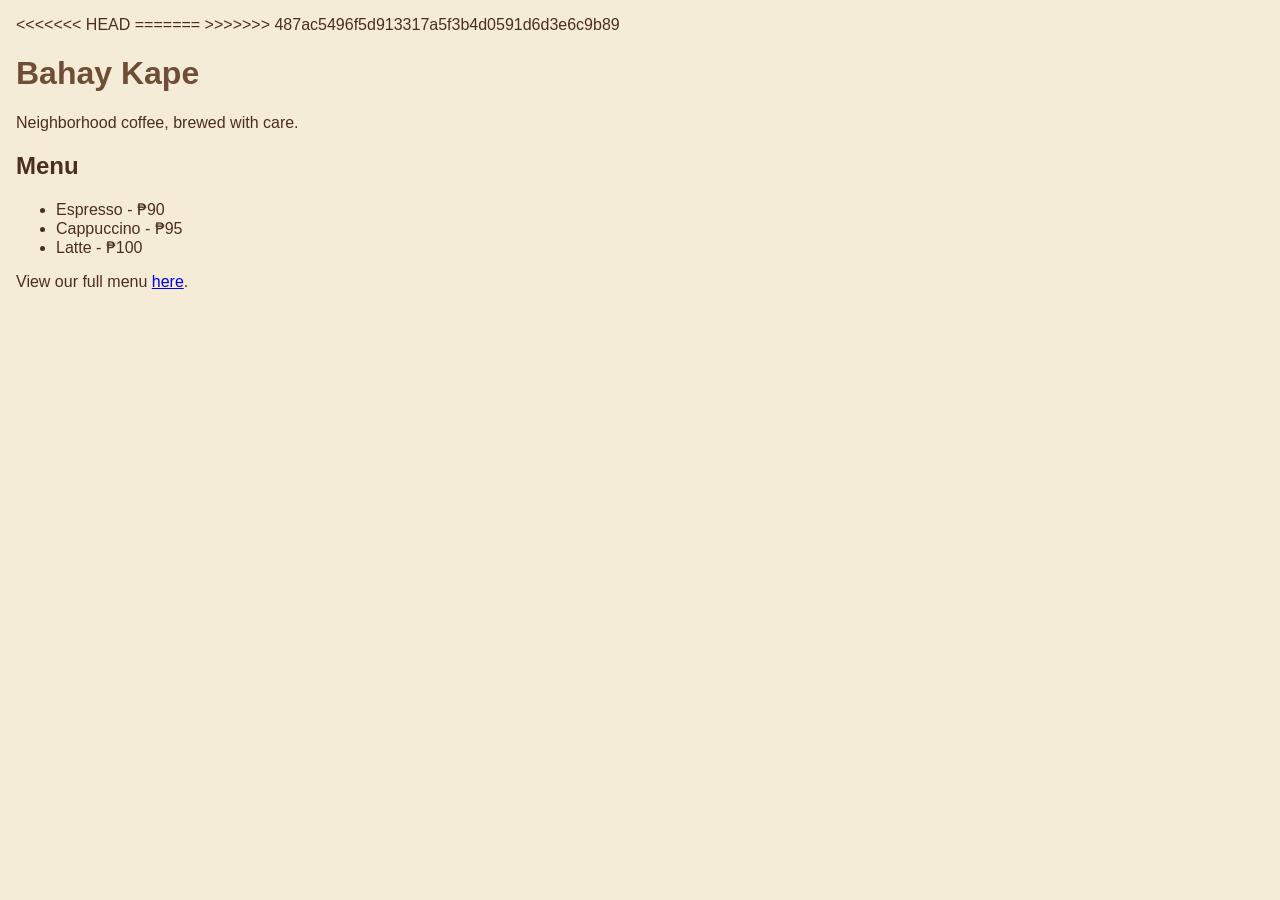
<file: index.html>
<!DOCTYPE html>
<html lang="en">
<head>
    <meta charset="UTF-8">
    <meta name="viewport" content="width=device-width, initial-scale=1.0">
<<<<<<< HEAD
    <title>Bahay Kape | Home</title>
=======
    <title>Bahay Kape - Home</title>
>>>>>>> 487ac5496f5d913317a5f3b4d0591d6d3e6c9b89
    <link rel="stylesheet" href="styles.css">
</head>
<body>
    <h1>Bahay Kape</h1>
    <p>Neighborhood coffee, brewed with care.</p>

    <h2>Menu</h2>
    <ul>
        <li>Espresso - ₱90</li>
        <li>Cappuccino - ₱95</li>
        <li>Latte - ₱100</li>
    </ul>
    <p>View our full menu <a href="menu.html">here</a>.</p>
</body>
</html>
</file>
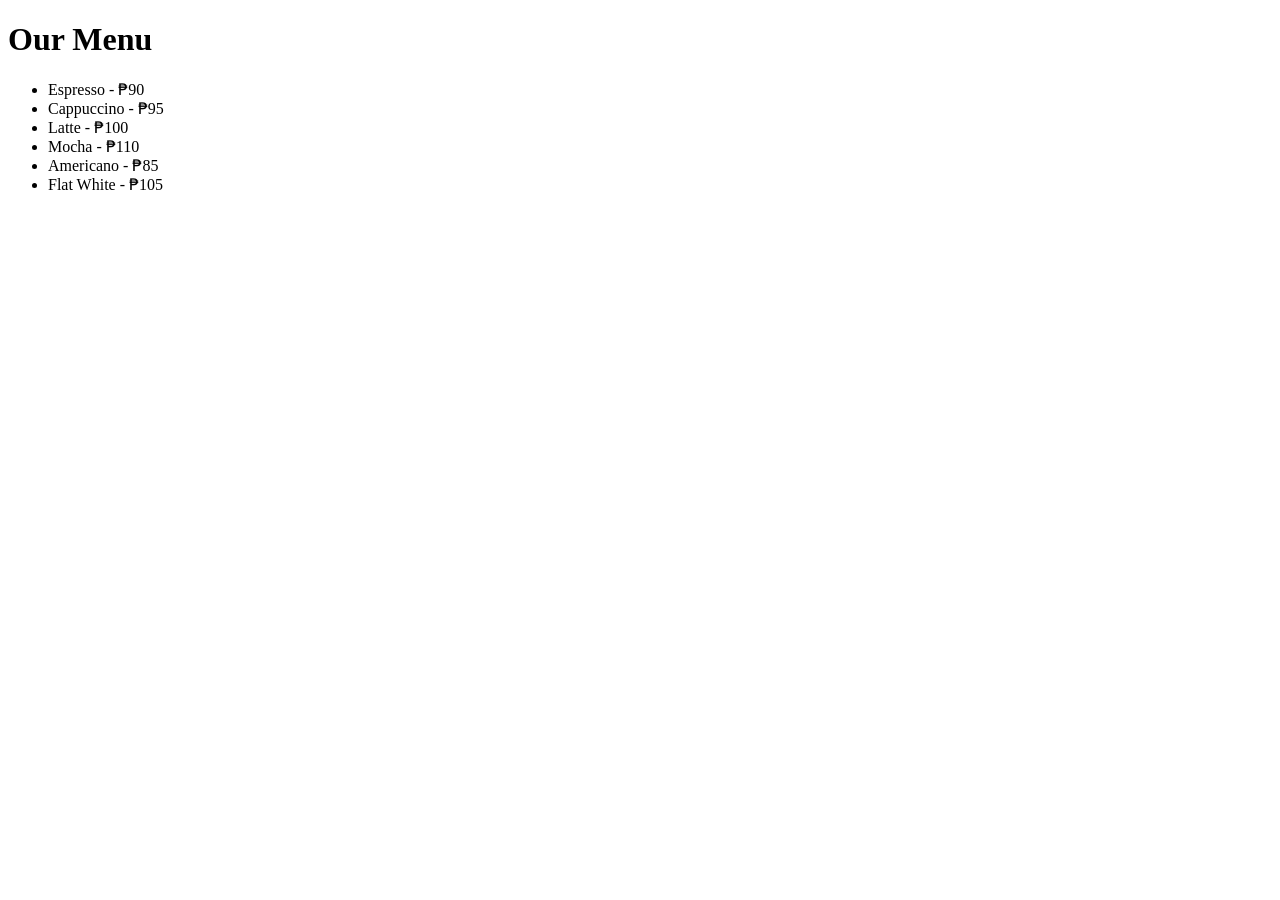
<file: menu.html>
<!DOCTYPE html>
<html lang="en">
<head>
    <meta charset="UTF-8">
    <meta name="viewport" content="width=device-width, initial-scale=1.0">
    <title>Document</title>
</head>
<body>
    <h1>Our Menu</h1>
    <ul>
        <li>Espresso - ₱90</li>
        <li>Cappuccino - ₱95</li>
        <li>Latte - ₱100</li>
        <li>Mocha - ₱110</li>
        <li>Americano - ₱85</li>
        <li>Flat White - ₱105</li>
    </ul>
</body>
</html>
</body>
</html>
</file>
<file: styles.css>
body {
    font-family: Arial, sans-serif;
    background-color: #f5ecd7;   /* cream */
    color: #4b2e1e;              /* brown */
    margin: 0;
    padding: 1rem;
}
h1 {
    color: #6f4e37;
}
</file>
